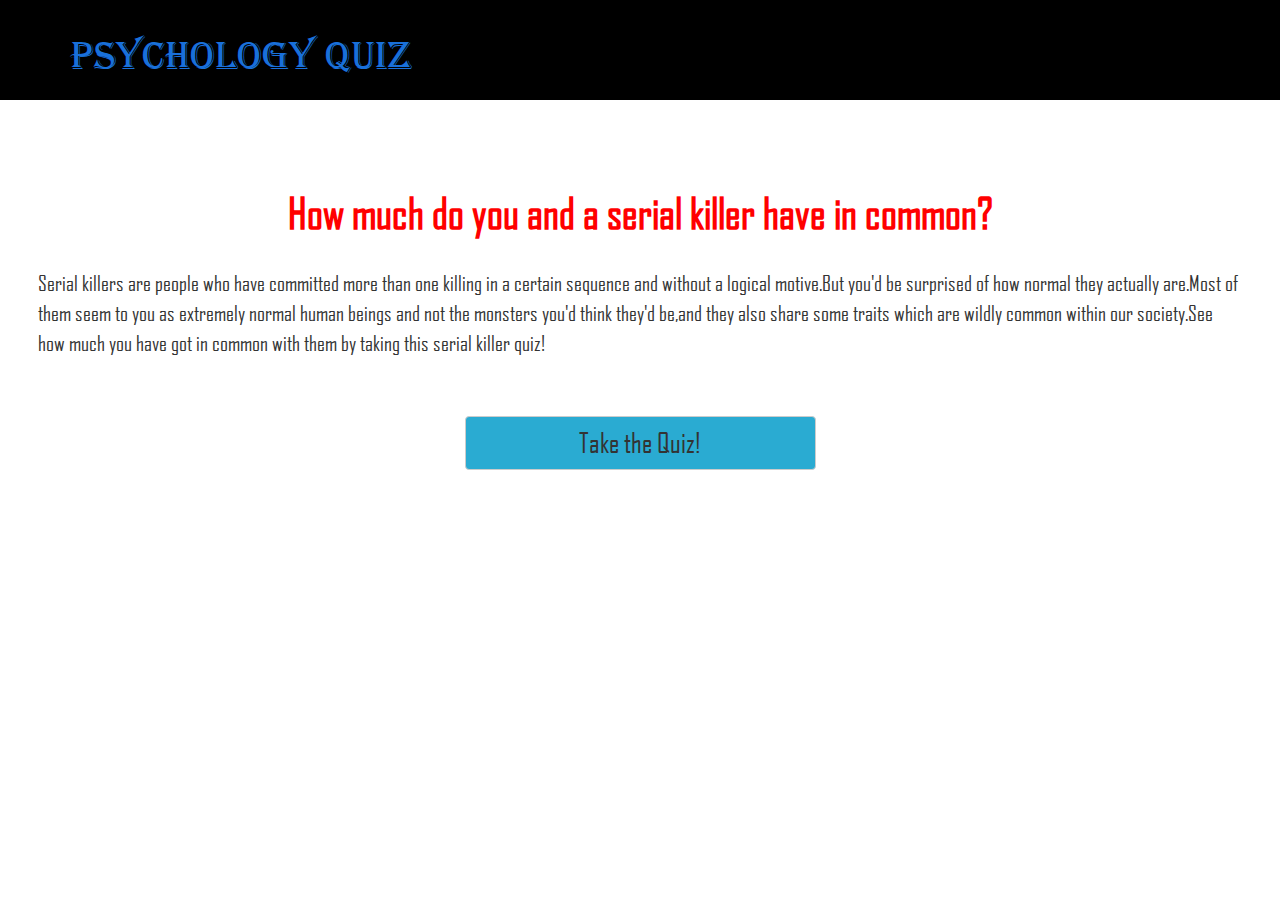
<file: index.html>
<!DOCTYPE html>
<html>
<head>
    <meta charset="utf-8">
    <meta http-equiv="X-UA-Compatible" content="IE=edge">
    <meta name="viewport" content="width=device-width, initial-scale=1">
    <script src="https://oss.maxcdn.com/html5shiv/3.7.2/html5shiv.min.js"></script>
    <script src="https://oss.maxcdn.com/respond/1.4.2/respond.min.js"></script>
    <title>Psychology Quiz</title>
    <link rel="stylesheet" href="css/bootstrap.min.css">
    <link rel="stylesheet" href="css/style.css">
    <meta name="viewport" content="width=device-width, initial-scale=1">
</head>
<body>
<nav id="header-nav" class="navbar navbar-default">
    <div class="container">
        <div class="navbar-header">
            <div class="navbar-brand">
                <h1>Psychology Quiz</h1>
            </div>
        </div>
    </div>
</nav>
<h2 class="text-center" id="title">How much do you and a serial killer have in common?</h2>
<div id="description">Serial killers are people who have committed more than one killing in a certain sequence and
    without a logical motive.But you'd be surprised of how normal they actually are.Most of them seem to you as
    extremely normal human beings and not the monsters you'd think they'd be,and they also share some traits which are
    wildly common within our society.See how much you have got in common with them by taking this serial killer quiz!
</div>
<div class="container">
    <div class="row">
        <div class="text-center">
            <button id="proceed" class="btn btn-default" onclick="window.location.href='questions.html'">Take the Quiz!
            </button>
        </div>
    </div>
</div>
<script src="js/jquery-1.11.3.min.js"></script>
<script src="js/bootstrap.min.js"></script>
</body>
</html>
</file>
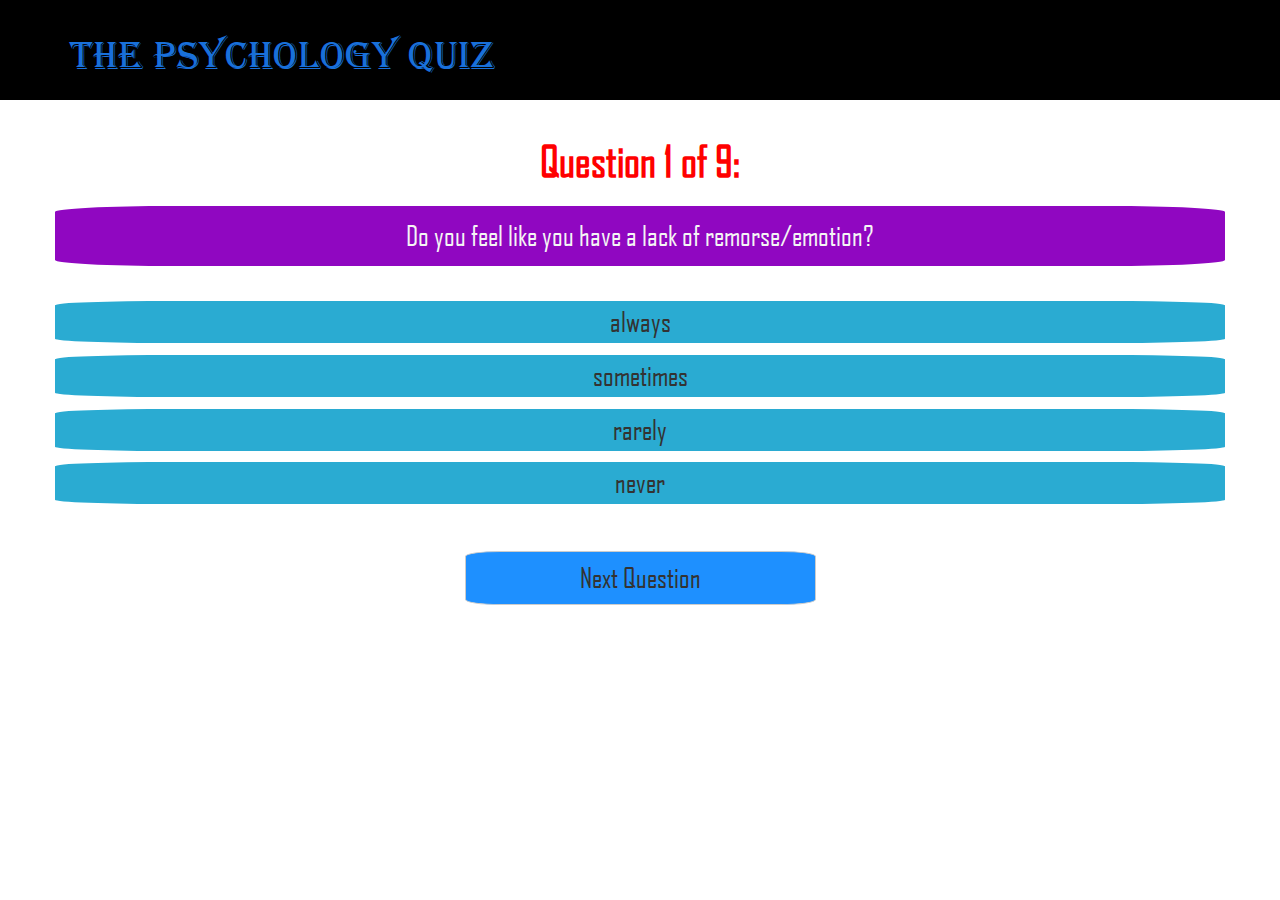
<file: q2.html>
<!DOCTYPE html>
<html>
<head>
    <meta charset="utf-8">
    <meta http-equiv="X-UA-Compatible" content="IE=edge">
    <meta name="viewport" content="width=device-width, initial-scale=1">
    <script src="https://oss.maxcdn.com/html5shiv/3.7.2/html5shiv.min.js"></script>
    <script src="https://oss.maxcdn.com/respond/1.4.2/respond.min.js"></script>
    <title>Psychology Quiz</title>
    <link rel="stylesheet" href="css/bootstrap.min.css">
    <link rel="stylesheet" href="css/style.css">
    <meta name="viewport" content="width=device-width, initial-scale=1">
</head>
<body>
<nav id="header-nav" class="navbar navbar-default">
    <div class="container">
        <div class="navbar-header">
            <div class="navbar-brand">
                <h1>The Psychology Quiz</h1>
            </div>
        </div>
    </div>
</nav>
<h2 class="text-center" id="number">Question 2 of 9:</h2>
<div class="container">
    <div class="row">
        <div class="col-xs-12 question text-center">Do you feel like you have a lack of remorse/emotion?
        </div>
        <button class="col-xs-12 answer text-center">always</button>
        <button class="col-xs-12 answer text-center">sometimes</button>
        <button class="col-xs-12 answer text-center">rarely</button>
        <button class="col-xs-12 answer text-center">never</button>
    </div>
</div>
<div class="container">
    <div class="row">
        <div class="text-center">
            <button id="next" class="btn btn-default" onclick="window.location.href='q3.html'">Next Question                </button>
        </div>
    </div>
</div>
<script src="js/jquery-1.11.3.min.js"></script>
<script src="js/bootstrap.min.js"></script>
<script src="js/script.js"></script>
</body>
</html>
</file>
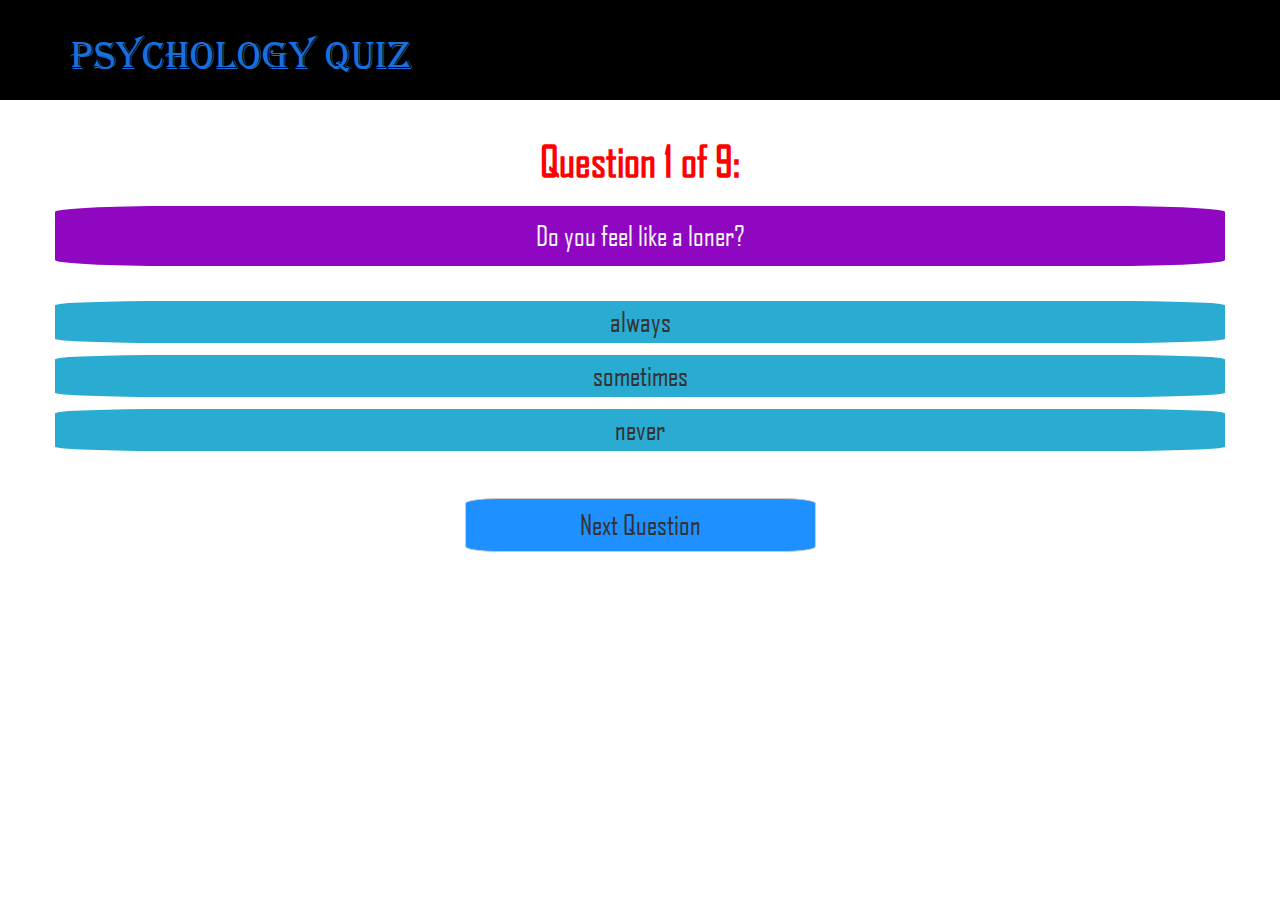
<file: questions.html>
<!DOCTYPE html>
<html>
<head>
    <meta charset="utf-8">
    <meta http-equiv="X-UA-Compatible" content="IE=edge">
    <meta name="viewport" content="width=device-width, initial-scale=1">
    <script src="https://oss.maxcdn.com/html5shiv/3.7.2/html5shiv.min.js"></script>
    <script src="https://oss.maxcdn.com/respond/1.4.2/respond.min.js"></script>
    <title>Psychology Quiz</title>
    <link rel="stylesheet" href="css/bootstrap.min.css">
    <link rel="stylesheet" href="css/style.css">
    <meta name="viewport" content="width=device-width, initial-scale=1">
</head>
<body>
<nav id="header-nav" class="navbar navbar-default">
    <div class="container">
        <div class="navbar-header">
            <div class="navbar-brand">
                <h1>Psychology Quiz</h1>
            </div>
        </div>
    </div>
</nav>
<h2 class="text-center" id="number"></h2>
    <div class="container">
        <div class="row">
            <div class="col-xs-12 question text-center">Do you feel like a loner?</div>
           <button  class="col-xs-12 answer text-center">always</button>
            <button  class="col-xs-12 answer text-center">sometimes</button>
            <button class="col-xs-12 answer text-center">never</button>
        </div>
    </div>
    <div class="container">
        <div class="row">
            <div class="text-center">
                <button id="next" class="btn btn-default">Next Question</button>
            </div>
        </div>
    </div>
<script src="js/jquery-1.11.3.min.js"></script>
<script src="js/bootstrap.min.js"></script>
<script src="js/script.js"></script>
</body>
</html>
</file>
<file: css/style.css>
@font-face {
    font-family: 'AlgerianD';
    src: url("AlgerianD.ttf");
    font-weight: normal;
    font-style: normal;
}

body {
    font-family: FBD, sans-serif;
}

@font-face {
    font-family: 'FBD';
    src: url("FBD.ttf");
    font-weight: normal;
    font-style: normal;
}

#header-nav {
    background-color: black;
    height: 100px;
    font-family: AlgerianD, sans-serif;
    border: none;
    border-radius: 0;
}

.navbar-brand h1 {
    color: #1970da;
    font-size: 2.2em;
}

#description {
    margin-top: 2.5%;
    margin-left: 3%;
    margin-right: 3%;
    font-size: 1.5em;
}

#title {
    margin-top: 7%;
    font-weight: bold;
    color: red;
    font-size: 3em;
}

#proceed {
    margin-top: 5%;
    margin-bottom: 10%;
    width: 30%;
    font-size: 2em;
    background-color: #2aabd2;
}

#proceed:hover {
    background-color: greenyellow;
}

#proceed:focus {
    outline: none;
}

.col-xs-12 {
    background-color: #2aabd2;
    margin-top: 1%;
    border-radius: 10%;
    font-size: 2em;
}

#number {
    margin-top: 3%;
    font-weight: bold;
    color: red;
    font-size: 3em;
}

.answer:hover {
    background-color: greenyellow;
    border-color: transparent;
}

.answer:focus {
    background-color: #00ef12;
    outline: none;
}

.question {
    background-color: #9007c1;
    margin-bottom: 2%;
    height: 60px;
    line-height: 60px;
    color: whitesmoke;
}

.answer {
    border: none;
}

#next {
    margin-top: 4%;
    width: 30%;
    font-size: 2em;
    background-color: dodgerblue;
    border-radius: 10%;
    margin-bottom: 10%;
}

#next:hover {
    background-color: greenyellow;
}

#next:active {
    background-color: #00ef12;
}

#next:active, #next:focus {
    outline: none;
}

@media (max-width: 767px) {
    .col-xs-12 {
        width: 90%;
        margin-right: 5%;
        margin-left: 5%;
        margin-top: 2%;
    }

    #title {
        margin-left: 10%;
        margin-right: 10%;
        margin-top:10%;
    }

    .question {
        background-color: #9007c1;
        margin-bottom: 3%;
    }

    #next {
        margin-top: 4%;
    }

    #number {
        margin-top: 5%;
    }
}


@media (max-width: 556px) {
    #title {
        margin-top: 12%;
    }

    .col-xs-12 {
        font-size: 1.5em;
        height: 50px;
        line-height: 50px;
    }

    #number {
        font-size: 2.5em;
    }

    #next {
        width: 40%;
        margin-top: 7%;
        font-size: 1.5em;
    }

    .question {
        line-height: 75px;
        height: 75px;
    }

    #proceed {
        font-size: 1.7em;
        width: 50%;
    }
}

@media (max-width: 479px) {
    .navbar-brand h1 {
        font-size: 1.9em;
    }

    #description {
        font-size: 1.5em;
    }

    #title {
        font-size: 2.8em;
    }

}
</file>
